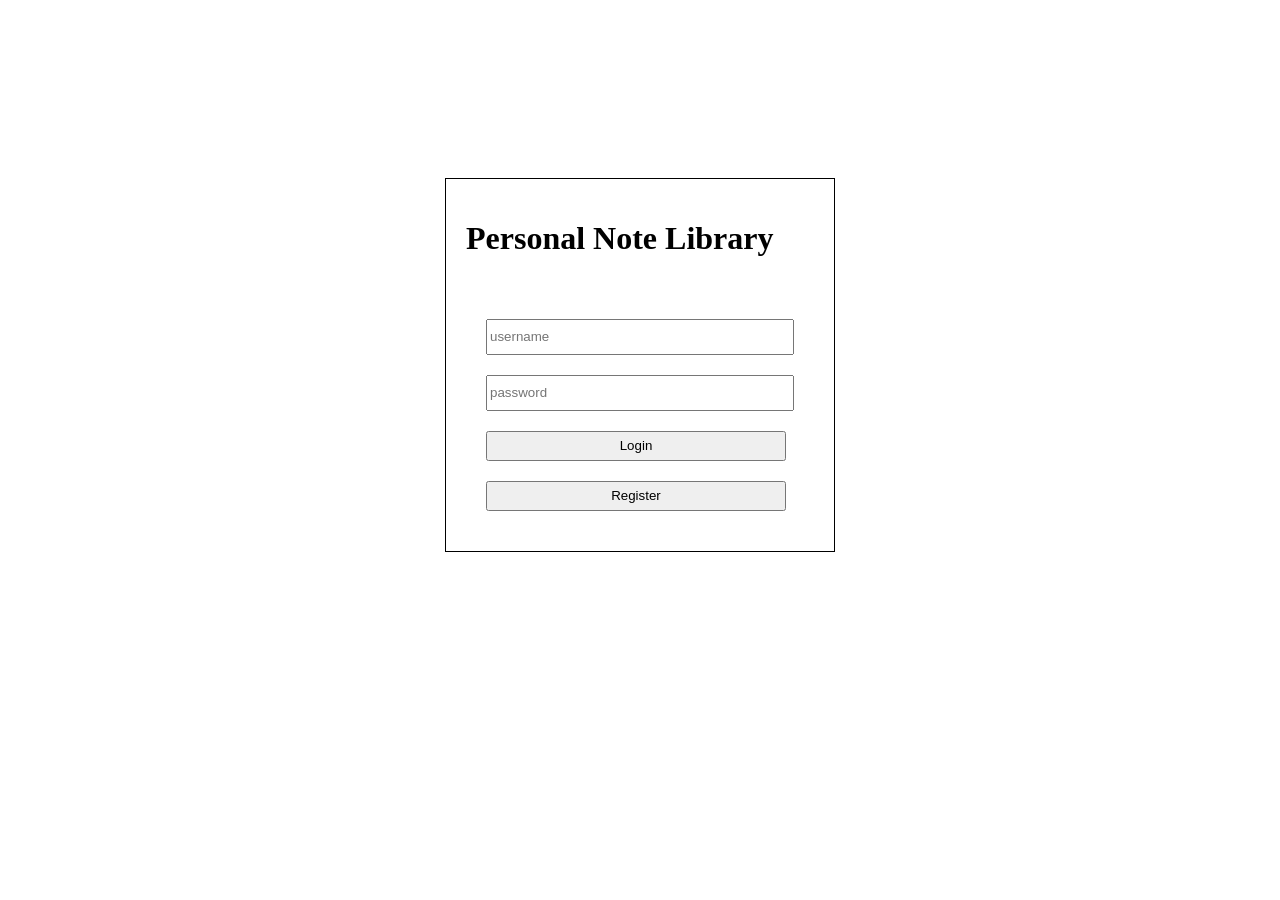
<file: frontend/index/index.html>
<!DOCTYPE html>
<html lang="zh-CN">
    <head>
        <meta charset="UTF-8">
        <link rel="stylesheet" href="index.css">
    </head>
    <body>
        <div class="section">
            <h1>Personal Note Library</h1>
            <div class="login-section">
                <input placeholder="username" id="username-input" class="input">
                <input placeholder="password" id="password-input" class="input">
                <button id="login-btn" , class="btn">Login</button>
                <button id="register-btn" , class="btn">Register</button>
            </div>
        </div>

        <script src="index.js" type="module"></script>
    </body>
</html>
</file>
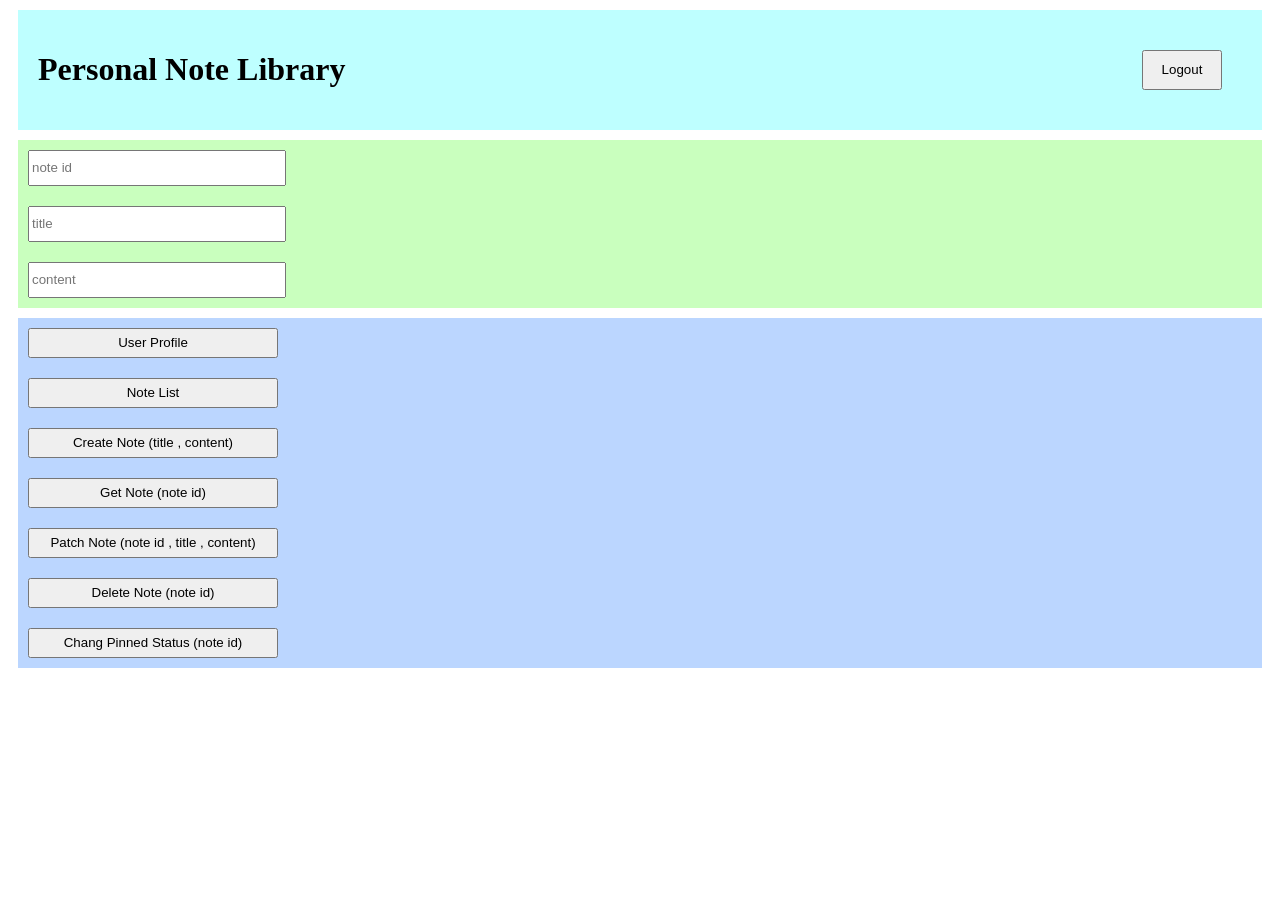
<file: frontend/mine/mine.html>
<!DOCTYPE html>
<html lang="zh-CN">
    <head>
        <meta charset="UTF-8">
        <link rel="stylesheet" href="mine.css">
    </head>
    <body>
        <div class="headers">
            <h1>Personal Note Library</h1>
            <button id="logout-btn">Logout</button>
        </div>

        <div class="input-section">
            <input class="input" id="id-input" placeholder="note id">
            <input class="input" id="title-input" placeholder="title">
            <input class="input" id="content-input" placeholder="content">
        </div>

        <div class="btn-section">
            <button class="btn" id="user-profile-btn">User Profile</button>
            <button class="btn" id="note-list-btn">Note List</button>
            <button class="btn" id="create-note-btn">Create Note (title , content)</button>
            <button class="btn" id="get-note-btn">Get Note (note id)</button>
            <button class="btn" id="patch-note-btn">Patch Note (note id , title , content)</button>
            <button class="btn" id="delete-note-btn">Delete Note (note id)</button>
            <button class="btn" id="change-pinned-status-btn">Chang Pinned Status (note id)</button>
        </div>

        <div id="display">
            
        </div>

        <script src="mine.js" type="module"></script>
    </body>
</html>
</file>
<file: frontend/index/index.css>
body {
    display: flex;
    flex-direction: column;
    justify-content: center;
    align-items: center;
}

.section {
    display: flex;
    flex-direction: column;
    padding: 20px;
    border: 1px solid black;
    margin-top: 170px;
}

.login-section {
    display: flex;
    flex-direction: column;
    padding: 10px;
    margin-top: 20px;
}

.input , .btn {
    width: 300px;
    height: 30px;
    margin: 10px;
}
</file>
<file: frontend/mine/mine.css>
.headers {
    display: flex;
    flex-direction: row;
    justify-content: space-between;
    align-items: center;
    margin: 10px;
    padding: 20px;
    background-color: rgb(190, 255, 255);
}

#logout-btn {
    width: 80px;
    height: 40px;
    margin-right: 20px;
}

.input-section {
    display: flex;
    flex-direction: column;
    margin: 10px;
    background-color: rgb(201, 255, 190);
}

.input {
    margin: 10px;
    height: 30px;
    width: 250px;
}

.btn-section {
    display: flex;
    flex-direction: column;
    margin: 10px;
    background-color: rgb(187, 214, 255);
}

.btn {
    margin: 10px;
    height: 30px;
    width: 250px;
}

table, th, td {
    border: 1px solid black;
    border: 1px solid black;
    border-collapse: collapse;  
}

li {
    margin: 20px;
}
</file>
